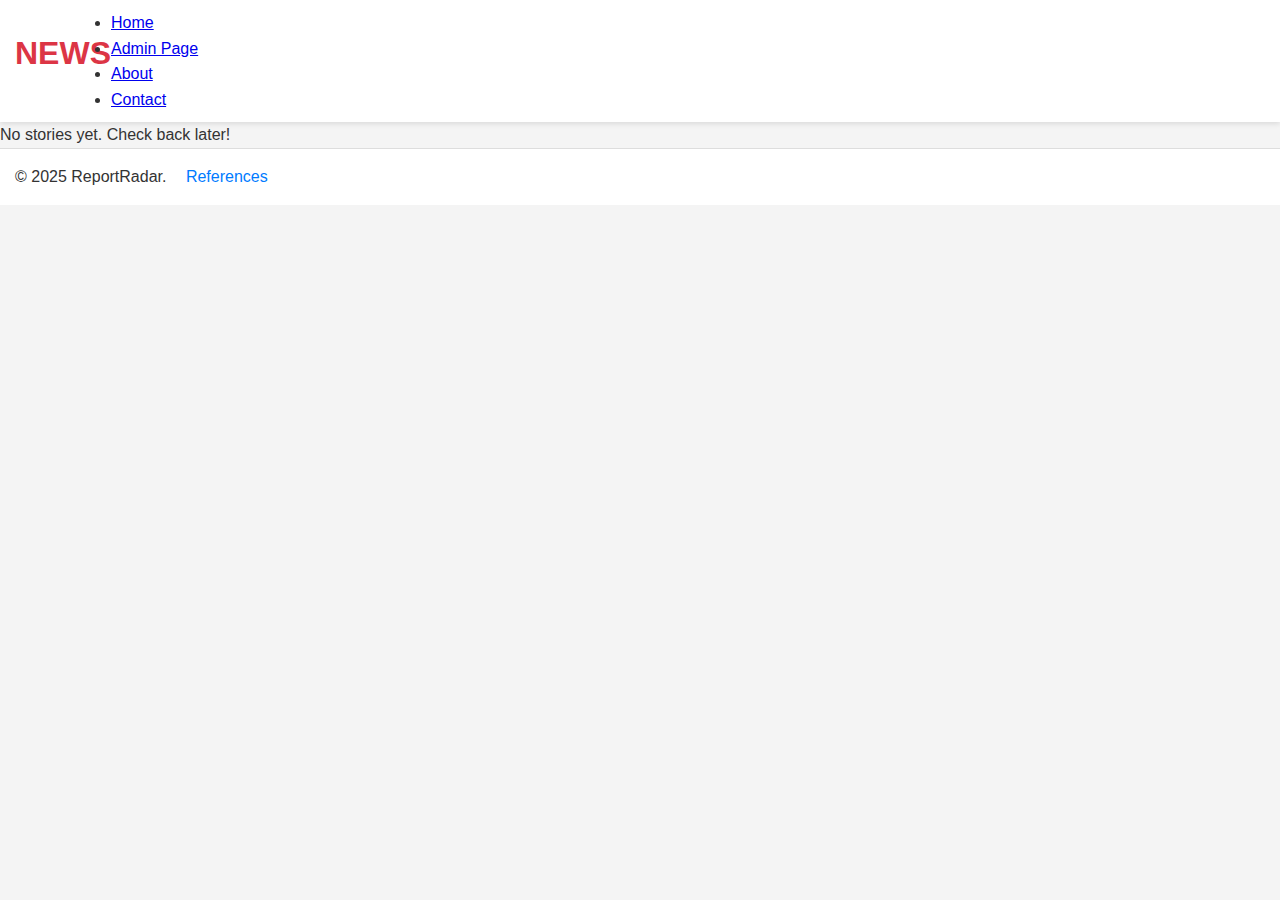
<file: index.html>
<!DOCTYPE html>
<html lang="en">
<head>
    <meta charset="UTF-8">
    <meta name="viewport" content="width=device-width, initial-scale=1.0">
    <title>ReportRadar - Home</title>
    <meta name="description" content="Real-time news updates and insights from ReportRadar. Stay informed with the latest stories.">
    <meta name="author" content="xAI Team">
    <link rel="stylesheet" href="css/style.css">
</head>
<body>
    <header>
        <h1>NEWS</h1>
        <nav aria-label="Main navigation">
            <ul>
                <li><a href="index.html" aria-current="page">Home</a></li>
                <li><a href="admin.html">Admin Page</a></li>
                <li><a href="about.html">About</a></li>
                <li><a href="contact.html">Contact</a></li>
            </ul>
        </nav>
    </header>
    <main id="newsContainer">
        <!-- Main story and related stories will be dynamically added -->
    </main>
    <footer>
        <p>© 2025 ReportRadar. <a href="references.html">References</a></p>
    </footer>
    <script>
        // Debug: Confirm script load and DOM
        console.log('Script loaded, newsContainer:', document.getElementById('newsContainer'));
    </script>
    <script src="js/scripts.js"></script>
</body>
</html>
</file>
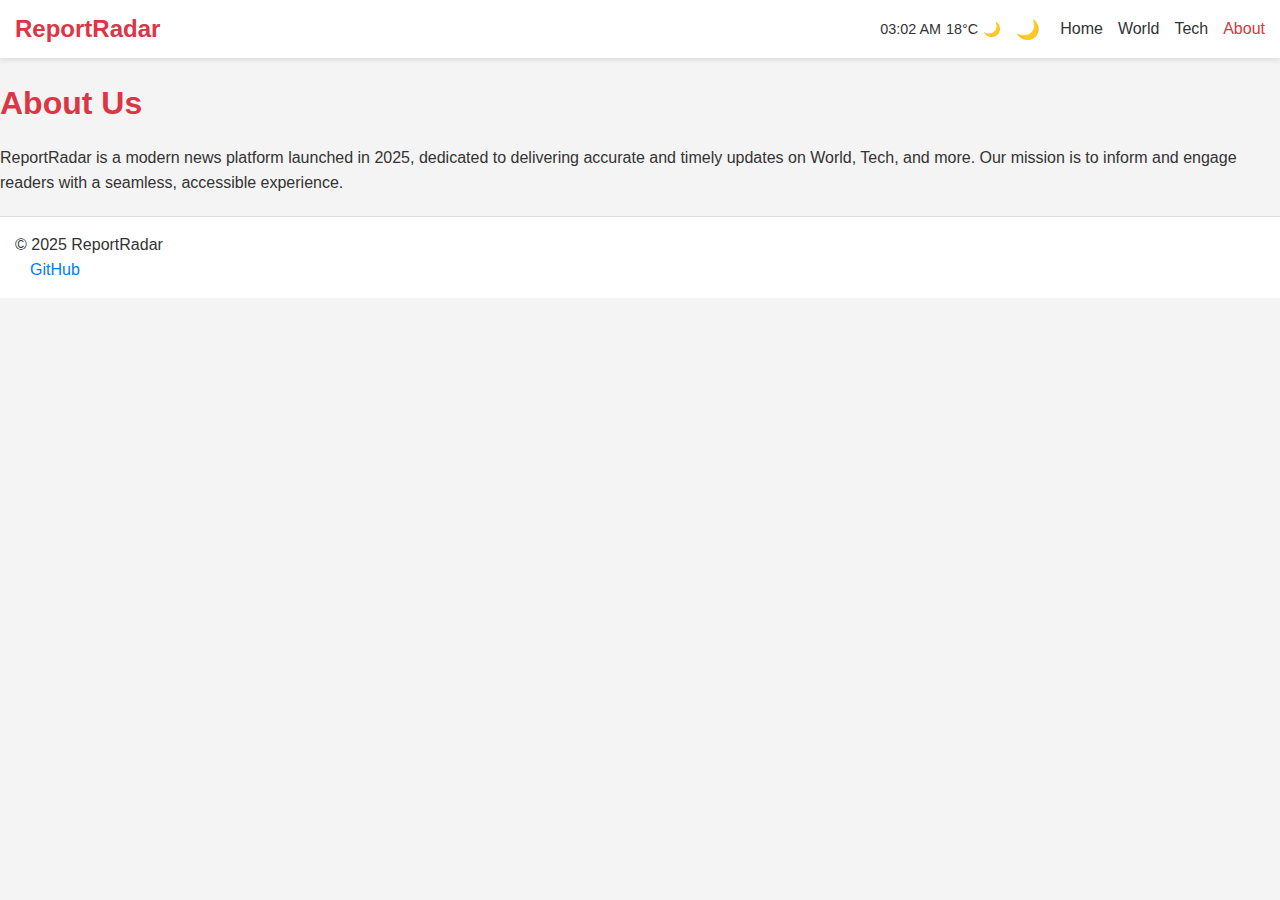
<file: about.html>
<!DOCTYPE html>
<html lang="en">
<head>
  <meta charset="UTF-8">
  <meta name="viewport" content="width=device-width, initial-scale=1.0">
  <meta name="description" content="About ReportRadar">
  <meta name="keywords" content="about, news, reportradar">
  <meta name="author" content="Rex J. Kapoloma">
  <title>ReportRadar - About</title>
  <link rel="stylesheet" href="css/style.css">
  <link rel="icon" type="image/webp" href="images/favicon.webp">
</head>
<body>
  <header>
    <div class="menu-toggle">
      <button class="hamburger" aria-label="Toggle menu" aria-expanded="false">☰</button>
    </div>
    <div class="logo">
      <span class="logo-box">ReportRadar</span>
    </div>
    <div class="weather">
      <span class="weather-time">03:02 AM</span>
      <span class="weather-temp">18°C</span>
      <span class="weather-icon">🌙</span>
    </div>
    <button class="mode-toggle" aria-label="Toggle dark/light mode">🌙</button>
    <nav class="nav-menu" aria-label="Primary navigation">
      <a href="index.html">Home</a>
      <a href="world.html">World</a>
      <a href="tech.html">Tech</a>
      <a href="about.html" aria-current="page">About</a>
    </nav>
  </header>
  <main>
    <section id="about" aria-labelledby="about-heading">
      <h1 id="about-heading">About Us</h1>
      <p>ReportRadar is a modern news platform launched in 2025, dedicated to delivering accurate and timely updates on World, Tech, and more. Our mission is to inform and engage readers with a seamless, accessible experience.</p>
    </section>
  </main>
  <footer>
    <p>© 2025 ReportRadar</p>
    <a href="https://github.com/yourusername/reportradar" target="_blank">GitHub</a>
  </footer>
  <script src="js/script.js"></script>
</body>
</html>
</file>
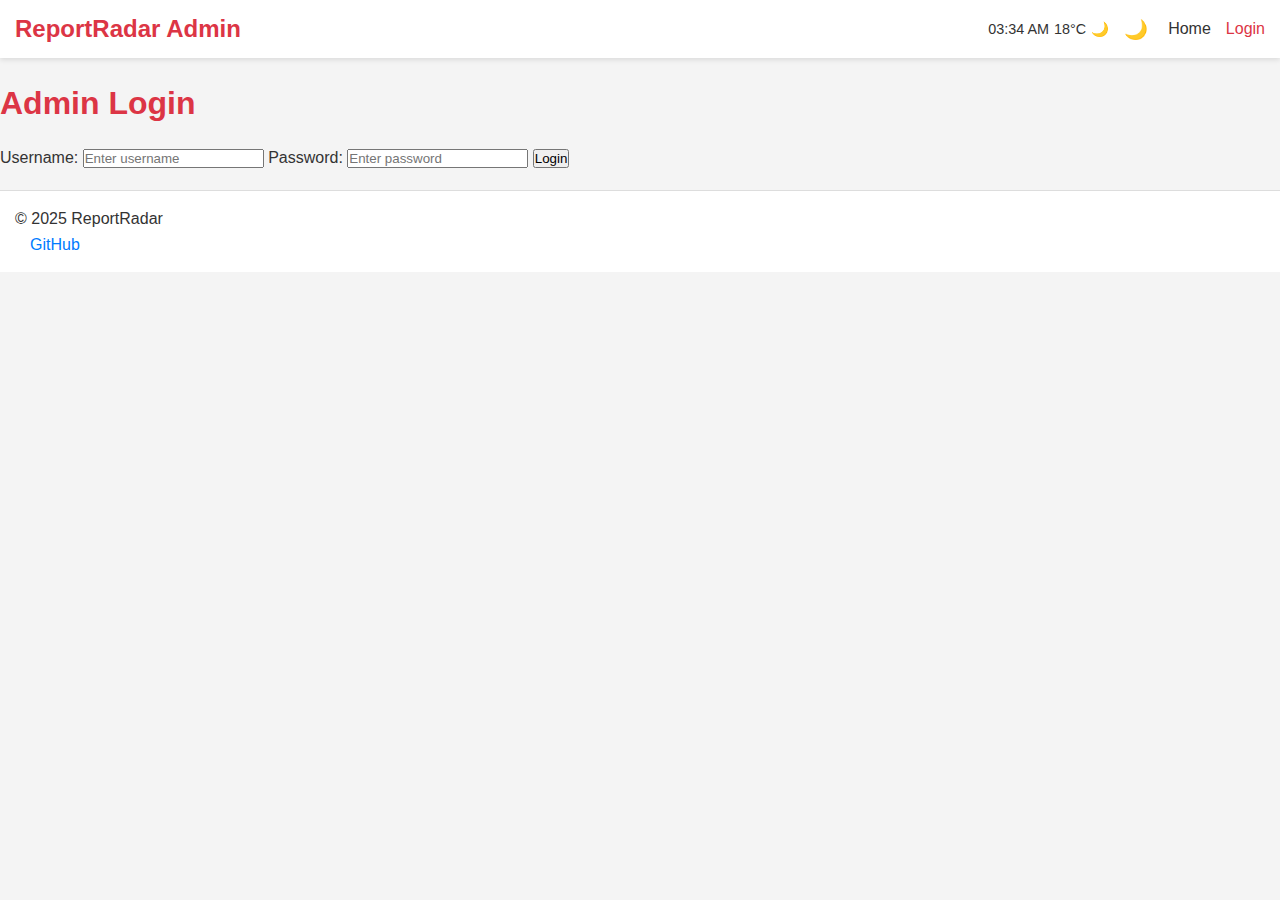
<file: admin.html>
<!DOCTYPE html>
<html lang="en">
<head>
  <meta charset="UTF-8">
  <meta name="viewport" content="width=device-width, initial-scale=1.0">
  <meta name="description" content="ReportRadar Admin Login">
  <meta name="author" content="Rex J. Kapoloma">
  <title>ReportRadar - Admin Login</title>
  <link rel="stylesheet" href="css/style.css">
  <link rel="icon" type="image/webp" href="images/favicon.webp">
</head>
<body>
  <header>
    <div class="menu-toggle">
      <button class="hamburger" aria-label="Toggle menu" aria-expanded="false">☰</button>
    </div>
    <div class="logo">
      <span class="logo-box">ReportRadar Admin</span>
    </div>
    <div class="weather">
      <span class="weather-time">03:34 AM</span>
      <span class="weather-temp">18°C</span>
      <span class="weather-icon">🌙</span>
    </div>
    <button class="mode-toggle" aria-label="Toggle dark/light mode">🌙</button>
    <nav class="nav-menu" aria-label="Primary navigation">
      <a href="index.html">Home</a>
      <a href="admin.html" aria-current="page">Login</a>
    </nav>
  </header>
  <main>
    <section id="login" aria-labelledby="login-heading">
      <h1 id="login-heading">Admin Login</h1>
      <form id="login-form">
        <label for="username">Username:</label>
        <input type="text" id="username" required aria-required="true" placeholder="Enter username">
        <label for="password">Password:</label>
        <input type="password" id="password" required aria-required="true" placeholder="Enter password">
        <button type="submit">Login</button>
      </form>
      <div id="login-message" aria-live="polite"></div>
    </section>
  </main>
  <footer>
    <p>© 2025 ReportRadar</p>
    <a href="https://github.com/yourusername/reportradar" target="_blank">GitHub</a>
  </footer>
  <script src="js/auth.js"></script>
</body>
</html>
</file>
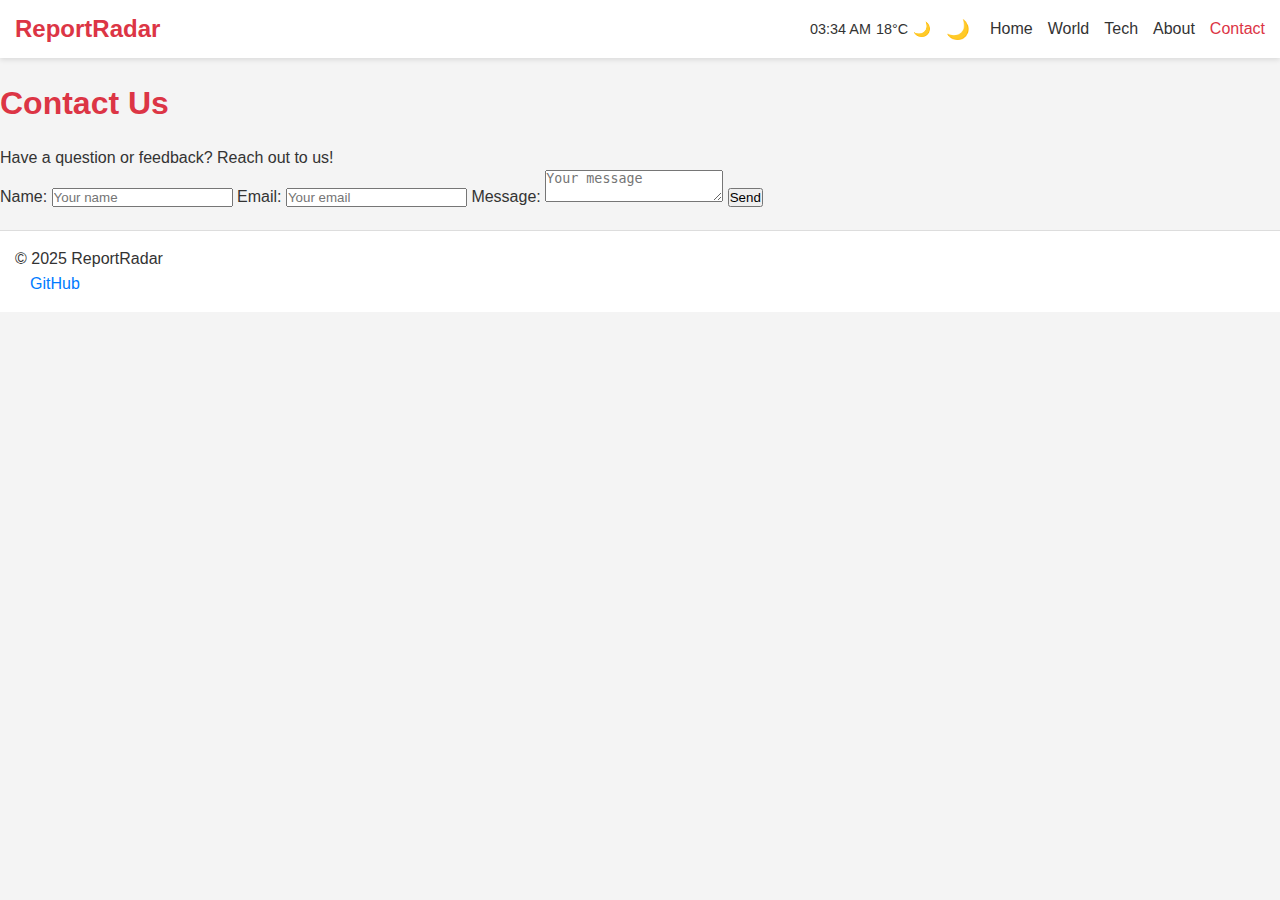
<file: contact.html>
<!DOCTYPE html>
<html lang="en">
<head>
  <meta charset="UTF-8">
  <meta name="viewport" content="width=device-width, initial-scale=1.0">
  <meta name="description" content="Contact ReportRadar for inquiries and support.">
  <meta name="keywords" content="contact, support, reportradar">
  <meta name="author" content="Rex J. Kapoloma">
  <title>ReportRadar - Contact Us</title>
  <link rel="stylesheet" href="css/style.css">
  <link rel="icon" type="image/webp" href="images/favicon.webp">
</head>
<body>
  <header>
    <div class="menu-toggle">
      <button class="hamburger" aria-label="Toggle menu" aria-expanded="false">☰</button>
    </div>
    <div class="logo">
      <span class="logo-box">ReportRadar</span>
    </div>
    <div class="weather">
      <span class="weather-time">03:34 AM</span>
      <span class="weather-temp">18°C</span>
      <span class="weather-icon">🌙</span>
    </div>
    <button class="mode-toggle" aria-label="Toggle dark/light mode">🌙</button>
    <nav class="nav-menu" aria-label="Primary navigation">
      <a href="index.html">Home</a>
      <a href="world.html">World</a>
      <a href="tech.html">Tech</a>
      <a href="about.html">About</a>
      <a href="contact.html" aria-current="page">Contact</a>
    </nav>
  </header>
  <main>
    <section id="contact" aria-labelledby="contact-heading">
      <h1 id="contact-heading">Contact Us</h1>
      <p>Have a question or feedback? Reach out to us!</p>
      <form id="contact-form">
        <label for="name">Name:</label>
        <input type="text" id="name" required aria-required="true" placeholder="Your name">
        <label for="email">Email:</label>
        <input type="email" id="email" required aria-required="true" placeholder="Your email">
        <label for="message">Message:</label>
        <textarea id="message" required aria-required="true" placeholder="Your message"></textarea>
        <button type="submit">Send</button>
      </form>
      <div id="contact-message" aria-live="polite"></div>
    </section>
  </main>
  <footer>
    <p>© 2025 ReportRadar</p>
    <a href="https://github.com/yourusername/reportradar" target="_blank">GitHub</a>
  </footer>
  <script src="js/script.js"></script>
  <script src="js/comments.js"></script>
</body>
</html>
</file>
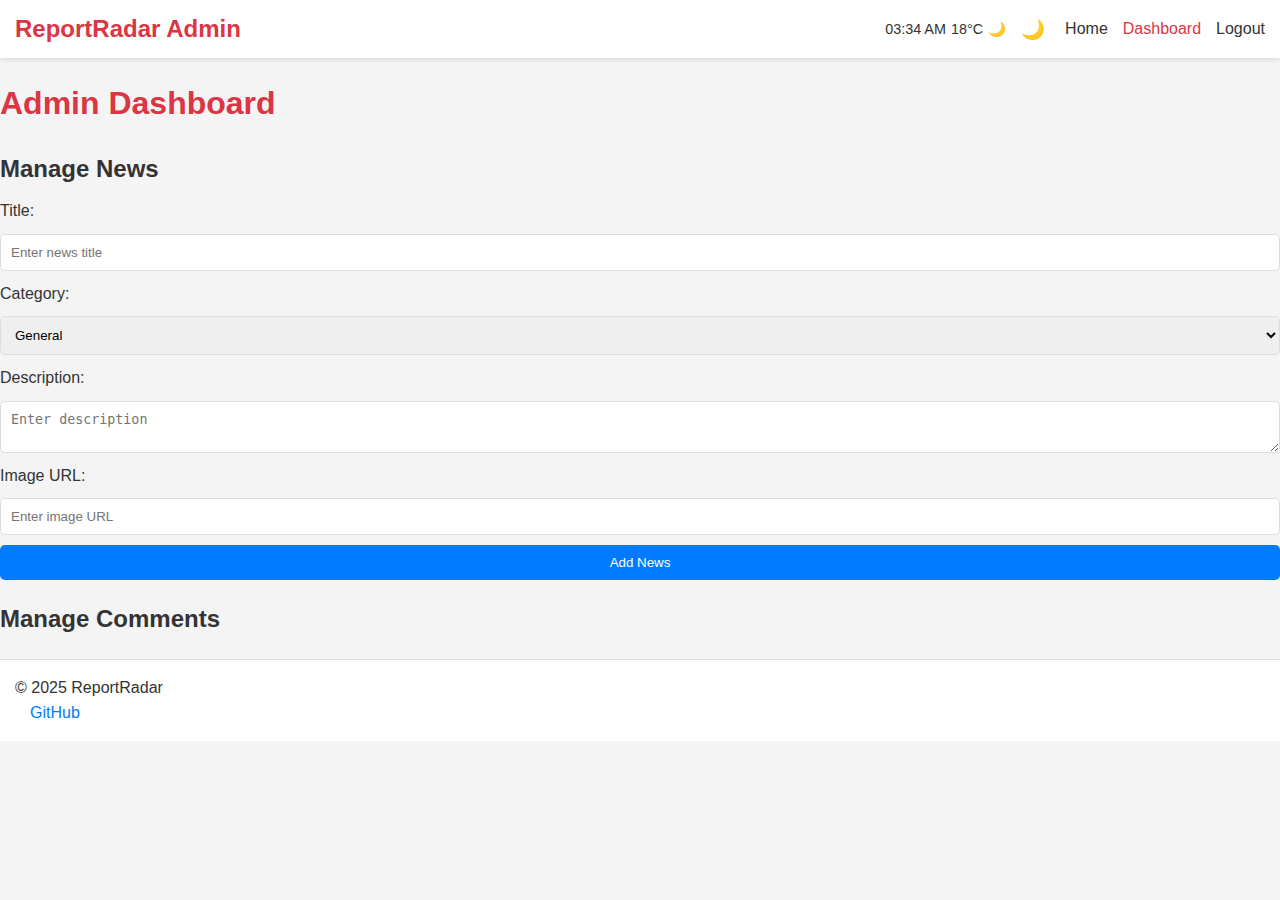
<file: dashboard.html>
<!DOCTYPE html>
<html lang="en">
<head>
  <meta charset="UTF-8">
  <meta name="viewport" content="width=device-width, initial-scale=1.0">
  <meta name="description" content="ReportRadar Admin Dashboard">
  <meta name="author" content="Rex J. Kapoloma">
  <title>ReportRadar - Admin Dashboard</title>
  <link rel="stylesheet" href="../css/style.css">
  <link rel="icon" type="image/webp" href="../images/favicon.webp">
</head>
<body>
  <header>
    <div class="menu-toggle">
      <button class="hamburger" aria-label="Toggle menu" aria-expanded="false">☰</button>
    </div>
    <div class="logo">
      <span class="logo-box">ReportRadar Admin</span>
    </div>
    <div class="weather">
      <span class="weather-time">03:34 AM</span>
      <span class="weather-temp">18°C</span>
      <span class="weather-icon">🌙</span>
    </div>
    <button class="mode-toggle" aria-label="Toggle dark/light mode">🌙</button>
    <nav class="nav-menu" aria-label="Primary navigation">
      <a href="index.html">Home</a>
      <a href="dashboard.html" aria-current="page">Dashboard</a>
      <a href="#" id="logout">Logout</a>
    </nav>
  </header>
  <main>
    <section id="dashboard" aria-labelledby="dashboard-heading">
      <h1 id="dashboard-heading">Admin Dashboard</h1>
      <div id="news-management">
        <h2>Manage News</h2>
        <form id="news-form">
          <label for="news-title">Title:</label>
          <input type="text" id="news-title" required aria-required="true" placeholder="Enter news title">
          <label for="news-category">Category:</label>
          <select id="news-category" required aria-required="true">
            <option value="general">General</option>
            <option value="world">World</option>
            <option value="tech">Tech</option>
          </select>
          <label for="news-description">Description:</label>
          <textarea id="news-description" required aria-required="true" placeholder="Enter description"></textarea>
          <label for="news-image">Image URL:</label>
          <input type="url" id="news-image" required aria-required="true" placeholder="Enter image URL">
          <button type="submit">Add News</button>
        </form>
        <div id="news-list"></div>
      </div>
      <div id="comments-management">
        <h2>Manage Comments</h2>
        <div id="comments-list"></div>
      </div>
    </section>
  </main>
  <footer>
    <p>© 2025 ReportRadar</p>
    <a href="https://github.com/yourusername/reportradar" target="_blank">GitHub</a>
  </footer>
  <script src="js/admin.js"></script>
  <script src="js/comments.js"></script>
</body>
</html>
</file>
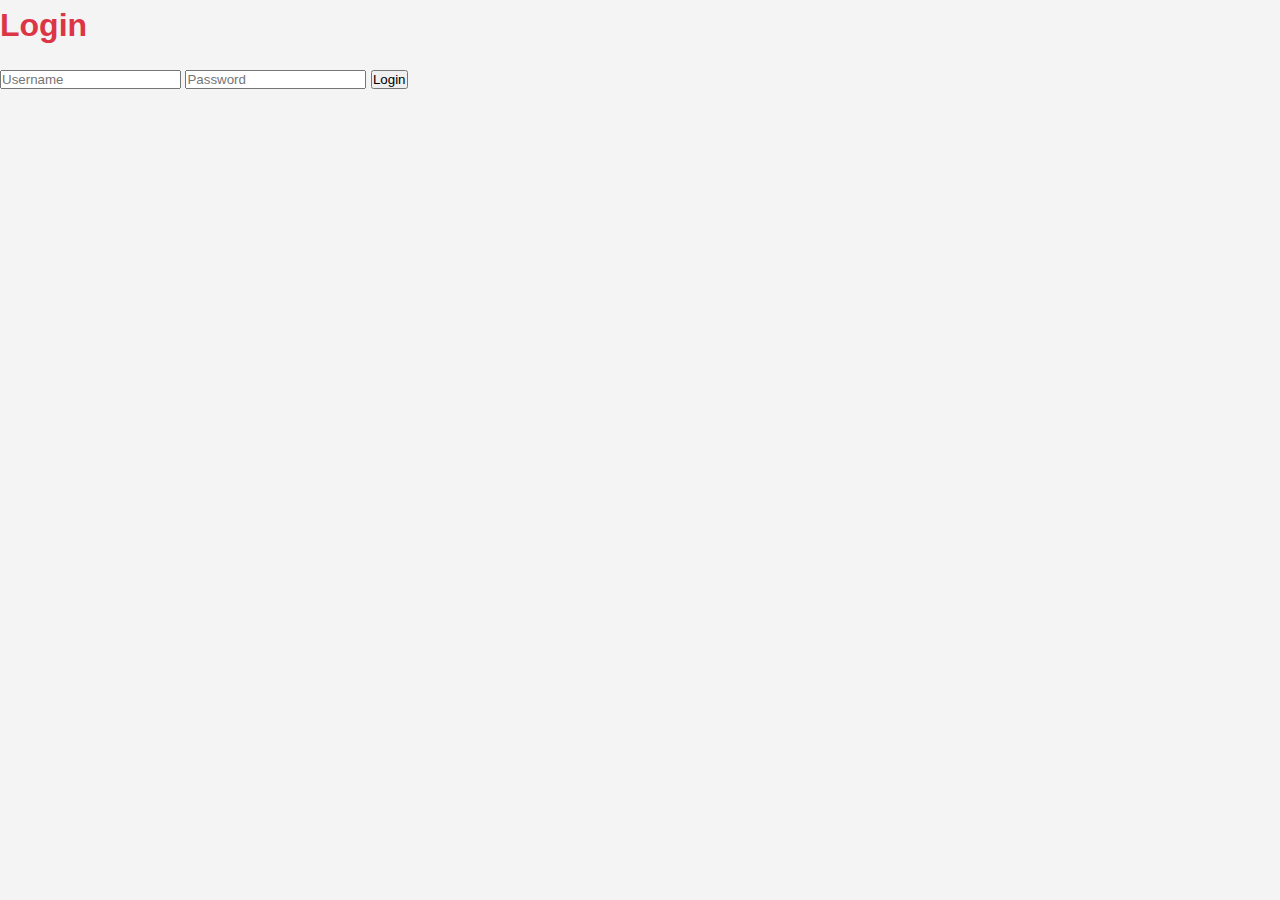
<file: login.html>
<!DOCTYPE html>
<html lang="en">
<head>
  <meta charset="UTF-8">
  <meta name="viewport" content="width=device-width, initial-scale=1.0">
  <title>Login</title>
  <link rel="stylesheet" href="css/style.css">
</head>
<body>
  <main>
    <h1>Login</h1>
    <form id="login-form">
      <input type="text" id="username" placeholder="Username" required>
      <input type="password" id="password" placeholder="Password" required>
      <button type="submit">Login</button>
    </form>
  </main>
  <script src="js/auth.js"></script>
</body>
</html>
</file>
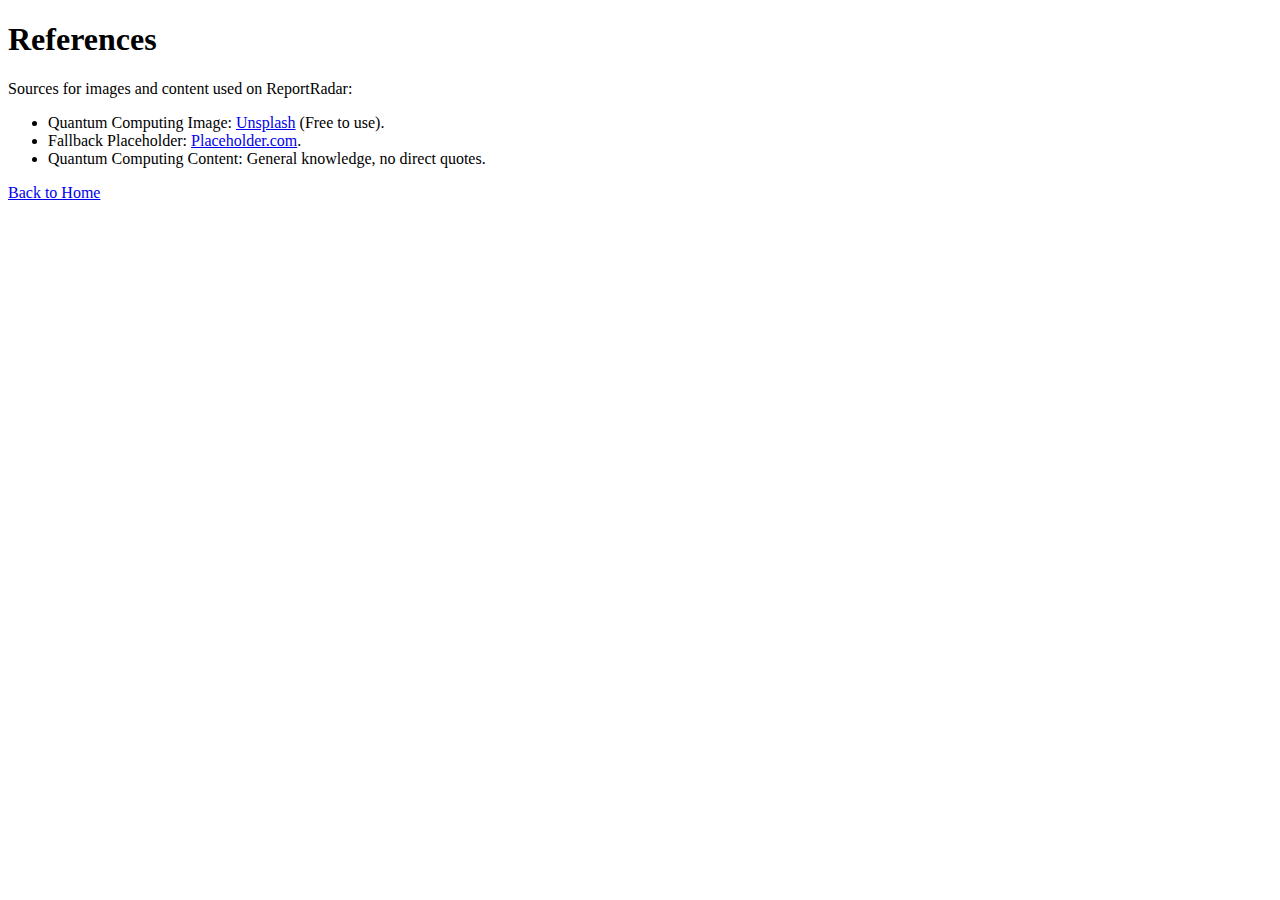
<file: references.html>
<!DOCTYPE html>
<html lang="en">
<head>
    <meta charset="UTF-8">
    <meta name="viewport" content="width=device-width, initial-scale=1.0">
    <title>ReportRadar - References</title>
</head>
<body>
    <h1>References</h1>
    <p>Sources for images and content used on ReportRadar:</p>
    <ul>
        <li>Quantum Computing Image: <a href="https://unsplash.com/photos/05f74681e08c">Unsplash</a> (Free to use).</li>
        <li>Fallback Placeholder: <a href="https://via.placeholder.com">Placeholder.com</a>.</li>
        <li>Quantum Computing Content: General knowledge, no direct quotes.</li>
    </ul>
    <p><a href="index.html">Back to Home</a></p>
</body>
</html>
</file>
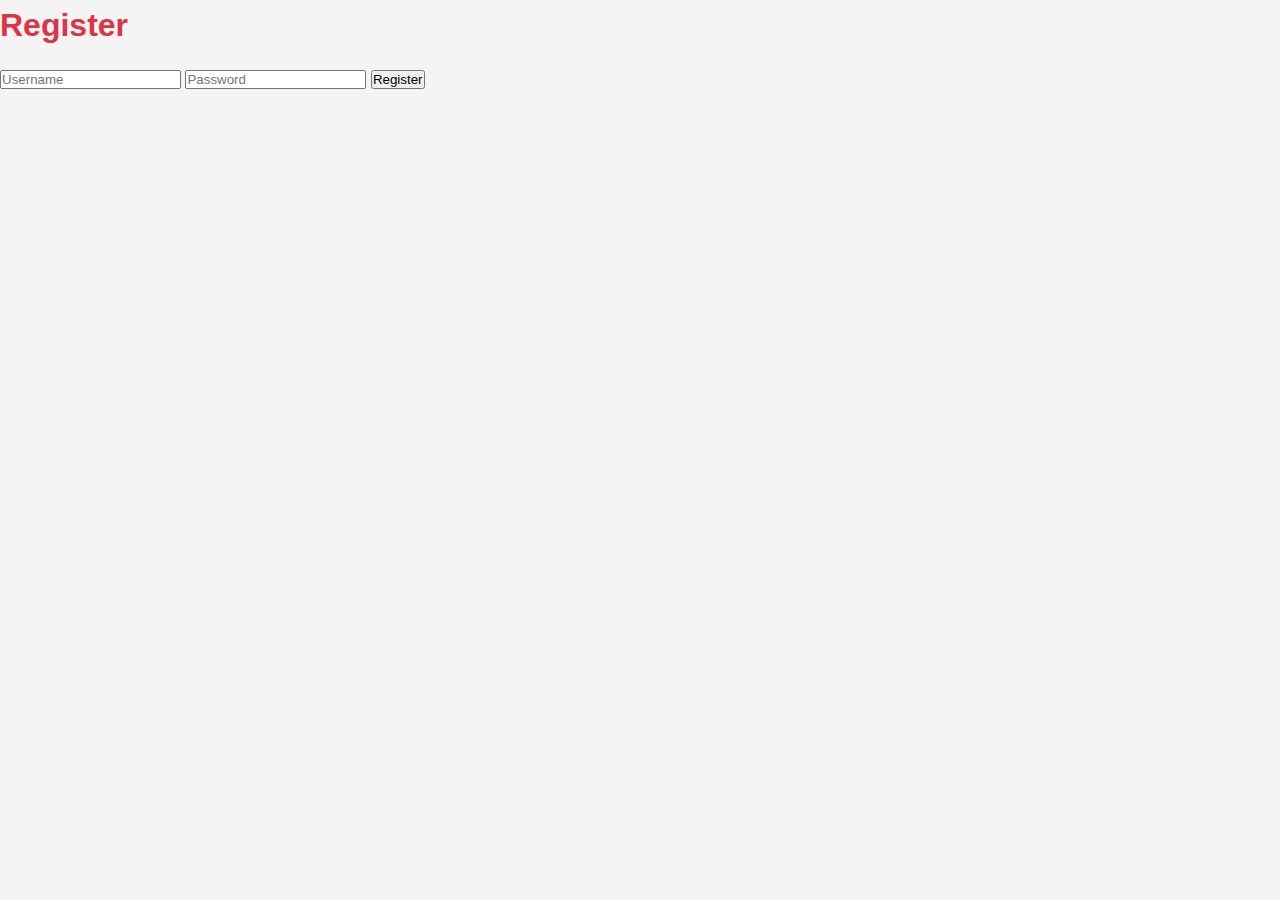
<file: register.html>
<!DOCTYPE html>
<html lang="en">
<head>
  <meta charset="UTF-8">
  <meta name="viewport" content="width=device-width, initial-scale=1.0">
  <title>Register</title>
  <link rel="stylesheet" href="css/style.css">
</head>
<body>
  <main>
    <h1>Register</h1>
    <form id="register-form">
      <input type="text" id="new-username" placeholder="Username" required>
      <input type="password" id="new-password" placeholder="Password" required>
      <button type="submit">Register</button>
    </form>
  </main>
  <script src="js/auth.js"></script>
</body>
</html>
</file>
<file: css/style.css>
/* Reset */
* {
  margin: 0;
  padding: 0;
  box-sizing: border-box;
}

.visually-hidden {
  position: absolute;
  width: 1px;
  height: 1px;
  padding: 0;
  margin: -1px;
  overflow: hidden;
  clip: rect(0, 0, 0, 0);
  border: 0;
}

/* Base Styles */
body {
  font-family: 'Roboto', Arial, sans-serif;
  line-height: 1.6;
  color: #333;
  background: #f4f4f4;
  transition: background 0.3s, color 0.3s;
}

body.dark-mode {
  color: #d3d3d3;
  background: #1a1a1a;
}

.container {
  max-width: 1200px;
  margin: 0 auto;
  padding: 15px;
}

/* Header */
header {
  background: #fff;
  padding: 10px 15px;
  position: sticky;
  top: 0;
  z-index: 1000;
  display: flex;
  align-items: center;
  box-shadow: 0 2px 5px rgba(0, 0, 0, 0.1);
}

header.dark-mode {
  background: #2a2a2a;
  box-shadow: 0 2px 5px rgba(0, 0, 0, 0.3);
}

.menu-toggle {
  display: none;
}

.hamburger {
  font-size: 1.5rem;
  background: none;
  border: none;
  color: inherit;
  cursor: pointer;
}

.logo .logo-box {
  font-size: 1.5rem;
  font-weight: 700;
  color: #dc3545;
}

.weather {
  margin-left: auto;
  display: flex;
  align-items: center;
  font-size: 0.9rem;
}

.weather-time {
  margin-right: 5px;
}

.weather-icon {
  margin-left: 5px;
}

.mode-toggle {
  margin-left: 15px;
  font-size: 1.2rem;
  background: none;
  border: none;
  cursor: pointer;
}

.nav-menu {
  margin-left: 20px;
  display: flex;
  gap: 15px;
}

.nav-menu a {
  text-decoration: none;
  color: #333;
  font-weight: 500;
  transition: color 0.3s;
}

.nav-menu a:hover,
.nav-menu a:focus {
  color: #007bff;
}

.nav-menu a[aria-current="page"] {
  color: #dc3545;
}

.nav-menu.dark-mode a {
  color: #d3d3d3;
}

.nav-menu.dark-mode a:hover,
.nav-menu.dark-mode a:focus {
  color: #66b0ff;
}

/* Main Content */
section {
  margin: 20px 0;
}

h1 {
  font-size: 2rem;
  color: #dc3545;
  margin-bottom: 15px;
}

h2 {
  font-size: 1.5rem;
  color: #333;
  margin-bottom: 10px;
}

h1.dark-mode, h2.dark-mode {
  color: #dc3545;
}

.news-grid {
  display: grid;
  grid-template-columns: repeat(auto-fit, minmax(300px, 1fr));
  gap: 20px;
}

.news-card {
  background: #fff;
  border: 1px solid #ddd;
  border-radius: 8px;
  padding: 15px;
  transition: transform 0.3s;
}

.news-card.dark-mode {
  background: #2a2a2a;
  border-color: #444;
}

.news-card img {
  width: 100%;
  height: auto;
  border-radius: 5px;
}

.news-card h3 {
  font-size: 1.2rem;
  margin: 10px 0;
}

.news-card p {
  color: #666;
  margin-bottom: 10px;
}

.news-card.dark-mode p {
  color: #bbb;
}

.news-card a {
  color: #007bff;
  text-decoration: none;
}

.news-card a:hover {
  text-decoration: underline;
}

.news-card.dark-mode a {
  color: #66b0ff;
}

/* Newsletter */
#newsletter {
  text-align: center;
}

#newsletter-form {
  display: flex;
  flex-direction: column;
  gap: 10px;
  max-width: 400px;
  margin: 0 auto;
}

#newsletter-form label {
  font-weight: 500;
}

#newsletter-form input {
  padding: 10px;
  border: 1px solid #ddd;
  border-radius: 5px;
}

#newsletter-form input.dark-mode {
  border-color: #444;
  background: #1a1a1a;
  color: #d3d3d3;
}

#newsletter-form button {
  padding: 10px;
  background: #007bff;
  color: #fff;
  border: none;
  border-radius: 5px;
  cursor: pointer;
}

#newsletter-form button:hover {
  background: #0056b3;
}

/* ... (existing styles remain) ... */

/* Comment Card */
.comment-card {
  background: #fff;
  border: 1px solid #ddd;
  border-radius: 8px;
  padding: 15px;
  margin-bottom: 15px;
}

.comment-card.dark-mode {
  background: #2a2a2a;
  border-color: #444;
}

.comment-card h3 {
  font-size: 1.1rem;
  margin-bottom: 5px;
}

.comment-card p {
  color: #666;
  margin-bottom: 5px;
}

.comment-card.dark-mode p {
  color: #bbb;
}

.comment-card button {
  padding: 5px 10px;
  background: #dc3545;
  color: #fff;
  border: none;
  border-radius: 5px;
  cursor: pointer;
}

.comment-card button:hover {
  background: #c82333;
}

/* Admin Dashboard */
#news-management, #comments-management {
  margin: 20px 0;
}

#news-form, #news-list {
  display: flex;
  flex-direction: column;
  gap: 10px;
}

#news-form label {
  font-weight: 500;
}

#news-form input, #news-form select, #news-form textarea {
  padding: 10px;
  border: 1px solid #ddd;
  border-radius: 5px;
}

#news-form input.dark-mode, #news-form select.dark-mode, #news-form textarea.dark-mode {
  border-color: #444;
  background: #1a1a1a;
  color: #d3d3d3;
}

#news-form button {
  padding: 10px;
  background: #007bff;
  color: #fff;
  border: none;
  border-radius: 5px;
  cursor: pointer;
}

#news-form button:hover {
  background: #0056b3;
}

/* ... (existing media queries remain) ... */

/* Footer */
footer {
  background: #fff;
  padding: 15px;
  text-align: left;
  border-top: 1px solid #ddd;
}

footer.dark-mode {
  background: #2a2a2a;
  border-color: #444;
}

footer p {
  margin: 0;
  color: #333;
}

footer a {
  color: #007bff;
  text-decoration: none;
  margin-left: 15px;
}

footer a:hover {
  text-decoration: underline;
}

footer.dark-mode p {
  color: #d3d3d3;
}

footer.dark-mode a {
  color: #66b0ff;
}

/* Responsive Design */
@media (max-width: 768px) {
  .menu-toggle {
    display: block;
  }
  .nav-menu {
    display: none;
    position: fixed;
    top: 60px;
    left: 0;
    width: 200px;
    background: #fff;
    padding: 10px;
    border-right: 1px solid #ddd;
    flex-direction: column;
    gap: 10px;
  }
  .nav-menu.dark-mode {
    background: #2a2a2a;
    border-color: #444;
  }
  .nav-menu.active {
    display: flex;
  }
  .logo, .weather, .mode-toggle {
    margin: 0 10px;
  }
  .news-grid {
    grid-template-columns: 1fr;
  }
}

@media (max-width: 480px) {
  h1 { font-size: 1.5rem; }
  h2 { font-size: 1.2rem; }
  .news-card { padding: 10px; }
}
</file>
